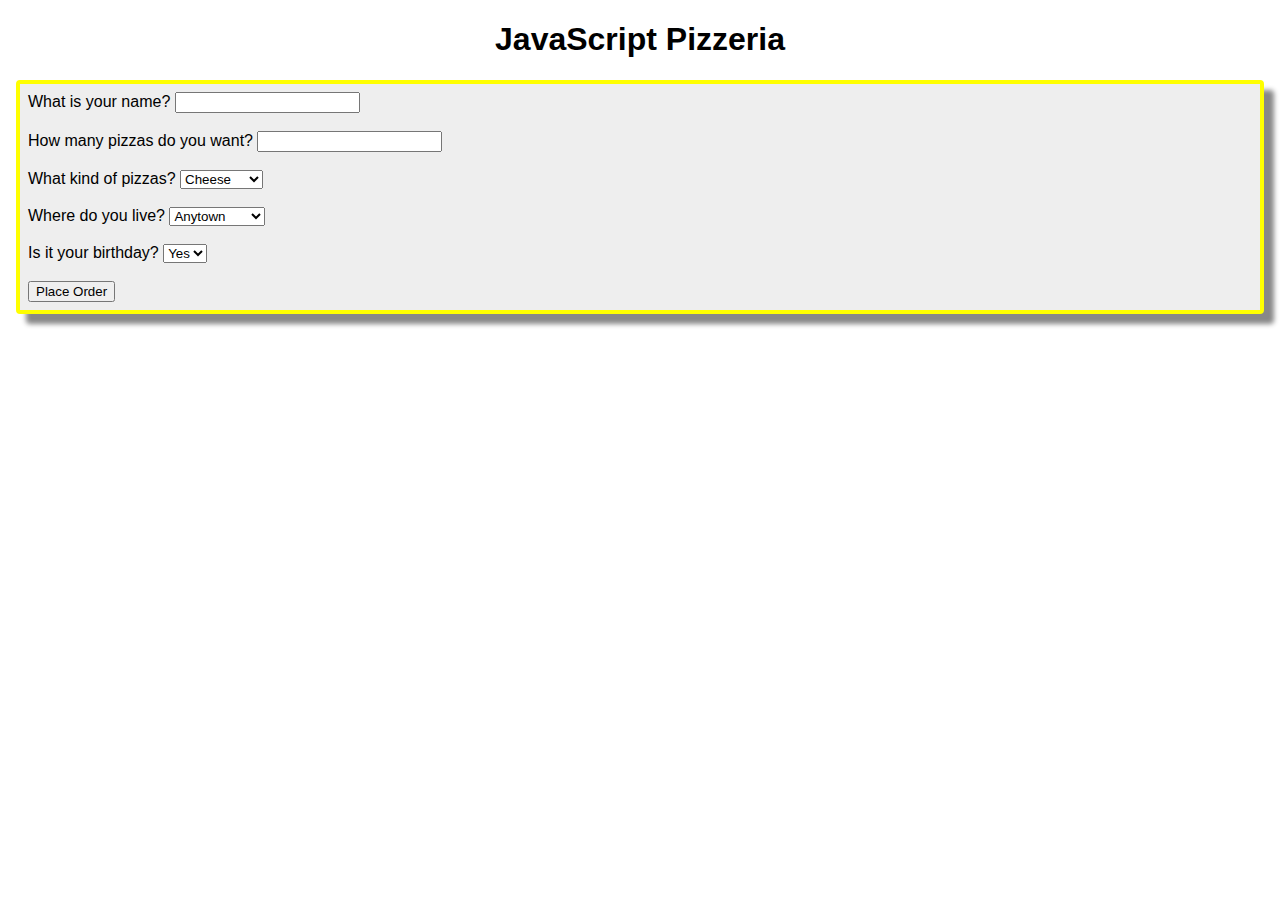
<file: work/pizza/index.html>
<!DOCTYPE html>
<html>

<head>
    <meta charset='utf-8'>
    <meta http-equiv='X-UA-Compatible' content='IE=edge'>
    <title>Use Conditional Statements</title>

    <link rel="stylesheet" href="chap14.css">

</head>

<body>
    <h1>JavaScript Pizzeria</h1>
    <div id="orderForm">
        <label>What is your name?
            <input type="text" id="custName" />
        </label>
        <br />
        <br />
        <label>How many pizzas do you want?
            <input type="number" id="numPizzas" />
        </label>
        <br />
        <br />
        <label>What kind of pizzas?
            <select id="typePizza">
                <option value="cheese">Cheese</option>
                <option value="pepperoni">Pepperoni</option>
            </select>
        </label>
        <br />
        <br />
        <label>Where do you live?
            <select id="deliveryCity">
                <option value="Anytown">Anytown</option>
                <option value="Sacramento">Sacramento</option>
                <option value="Beverly Hills">Beverly
                    Hills</option>
            </select>
        </label>
        <br />
        <br />
        <label>Is it your birthday?
            <select id="birthday">
                <option value="yes">Yes</option>
                <option value="no">No</option>
            </select>
        </label>
        <br />
        <br />
        <button type="button" id="placeOrder">Place
            Order</button>
    </div>
    <div id="displayTotal"></div>

    <script src='chap14.js'></script>
    <!-- <script src='js/listings.js'></script> -->
</body>

</html>
</file>
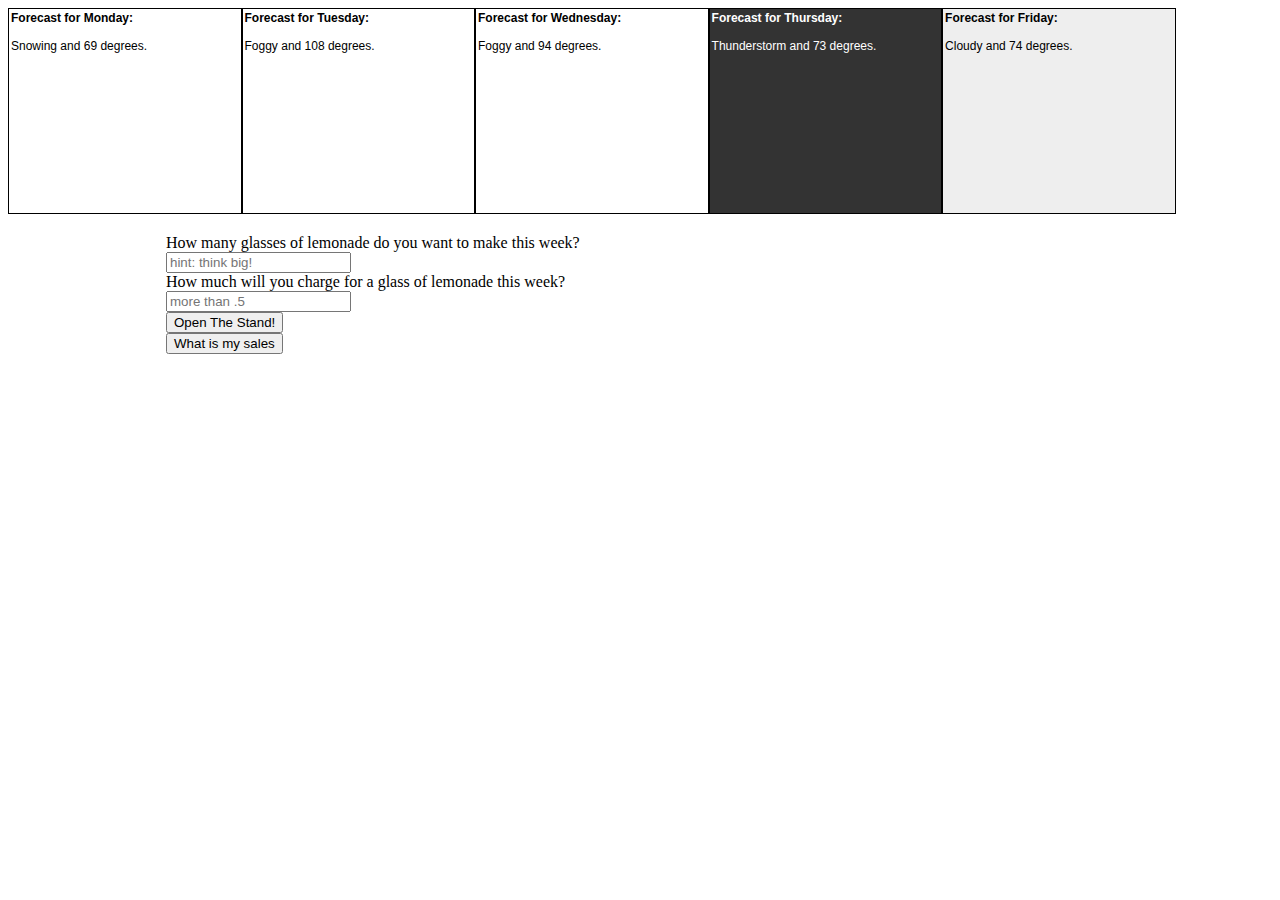
<file: work/lemonade/chap19.html>
<!DOCTYPE html>
<html>

<head>
    <meta charset='utf-8'>
    <meta http-equiv='X-UA-Compatible' content='IE=edge'>
    <title>The Lunch Game</title>
    <meta name='viewport' content='width=device-width, initial-scale=1'>
    <link rel='stylesheet' type='text/css' media='screen' href='chap19.css'>

    </script>

</head>

<body>
    <div id="5DayWeather"></div>
    <br clear="all">
    <div id="orderForm">
        <div id="glasses">
            <label>How many glasses of lemonade do you want to make this week?
                <br />
                <input type="number" id="numGlasses" placeholder="hint: think big!" />
            </label>
        </div>
        <div id="price">
            <label>How much will you charge for a glass of lemonade this week?
                <br />
                <input type="number" id="glassPrice" placeholder="more than .5" />
            </label>
        </div>
        <button type="button" id="OpenTheStand">Open The Stand!</button>
        <br>
        <button type="button" id="myData">What is my sales</button>
    </div>
    <div id="result"></div>
    <script src='chap19.js'></script>
</body>

</html>
</file>
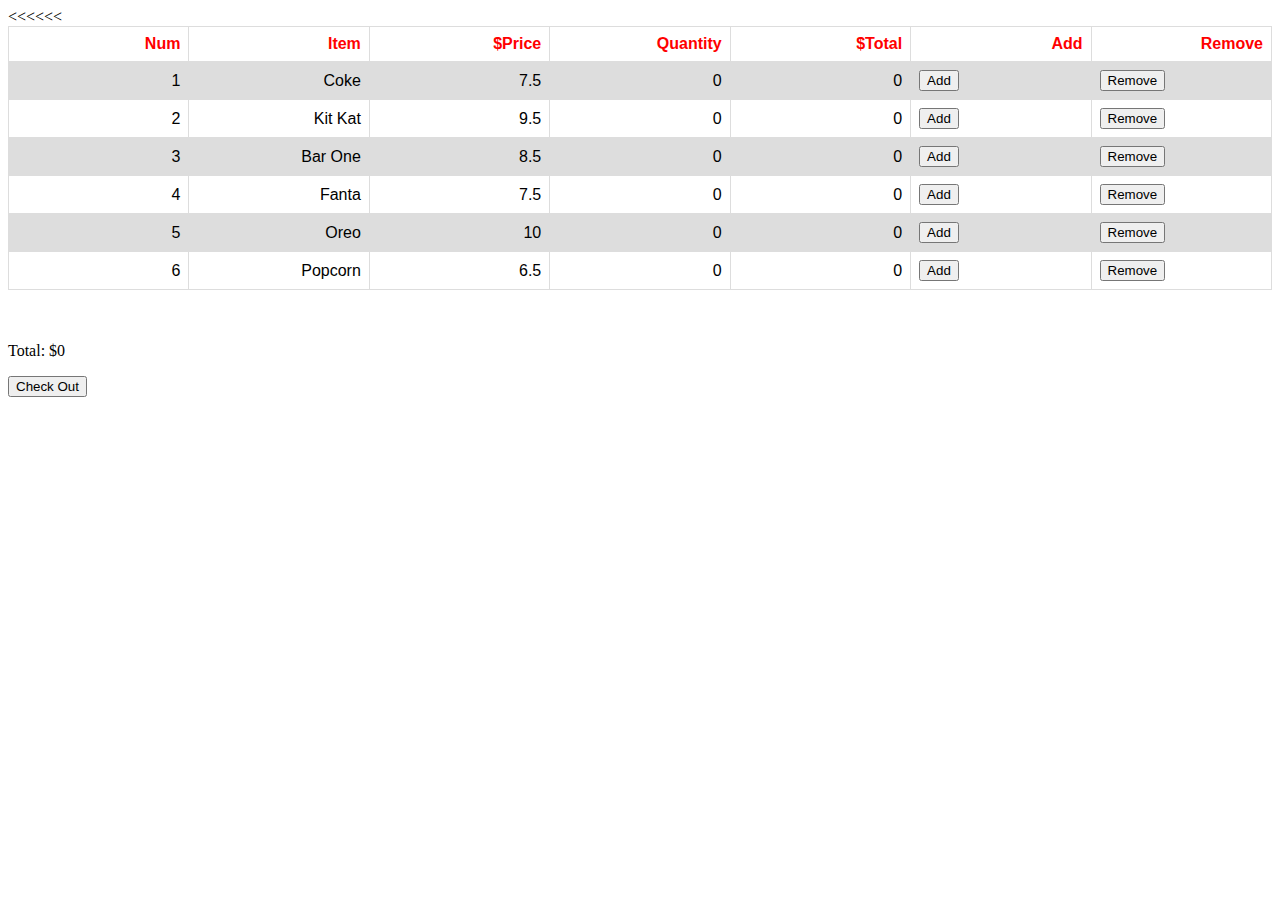
<file: work/Shop/shop.html>
<html>

<head>
    <link rel="stylesheet" type="text/css" media="screen" href="shop.css" />
</head>


<body onload="display_all">
    <p id="demo"></p>
    <br /><br />
    <br />
    <p id="total"></p>

    <script src="shop.js"></script>

</body>

</html>
</file>
<file: work/pizza/chap14.css>
body {
    font-family: Arial, sans-serif;
}

h1 {
    text-align: center;
}

#orderForm {
    background-color: #eeeeee;
    border: 4px solid yellow;
    border-radius: 4px;
    padding: 8px;
    margin: 8px;
    box-shadow: 10px 10px 5px #888888;
}
</file>
<file: work/lemonade/chap19.css>
#Monday,
#Tuesday,
#Wednesday,
#Thursday,
#Friday {
    width: 18%;
    height: 200px;
    float: left;
    border: 1px solid black;
    padding: 2px;
    font-family: sans-serif;
    font-size: 12px;
}

.Sunny {
    background-color: skyblue;
}

.Raining {
    background-color: lightgrey;
}

.Cloudy {
    background-color: #eee;
}

.Thunderstorm {
    background-color: #333;
    color: #fff;
}

#orderForm {
    width: 75%;
    margin: 20px auto;
}

#receipt {
    background-color: #996600;
    color: yellow;
    padding: 6px;
}
</file>
<file: work/Shop/shop.css>
table {
    font-family: arial, sans-serif;
    border-collapse: collapse;
    width: 100%;
}

td,
th {
    border: 1px solid #dddddd;
    text-align: left;
    padding: 8px;
}

tr:nth-child(even) {
    background-color: #dddddd;
}
</file>
